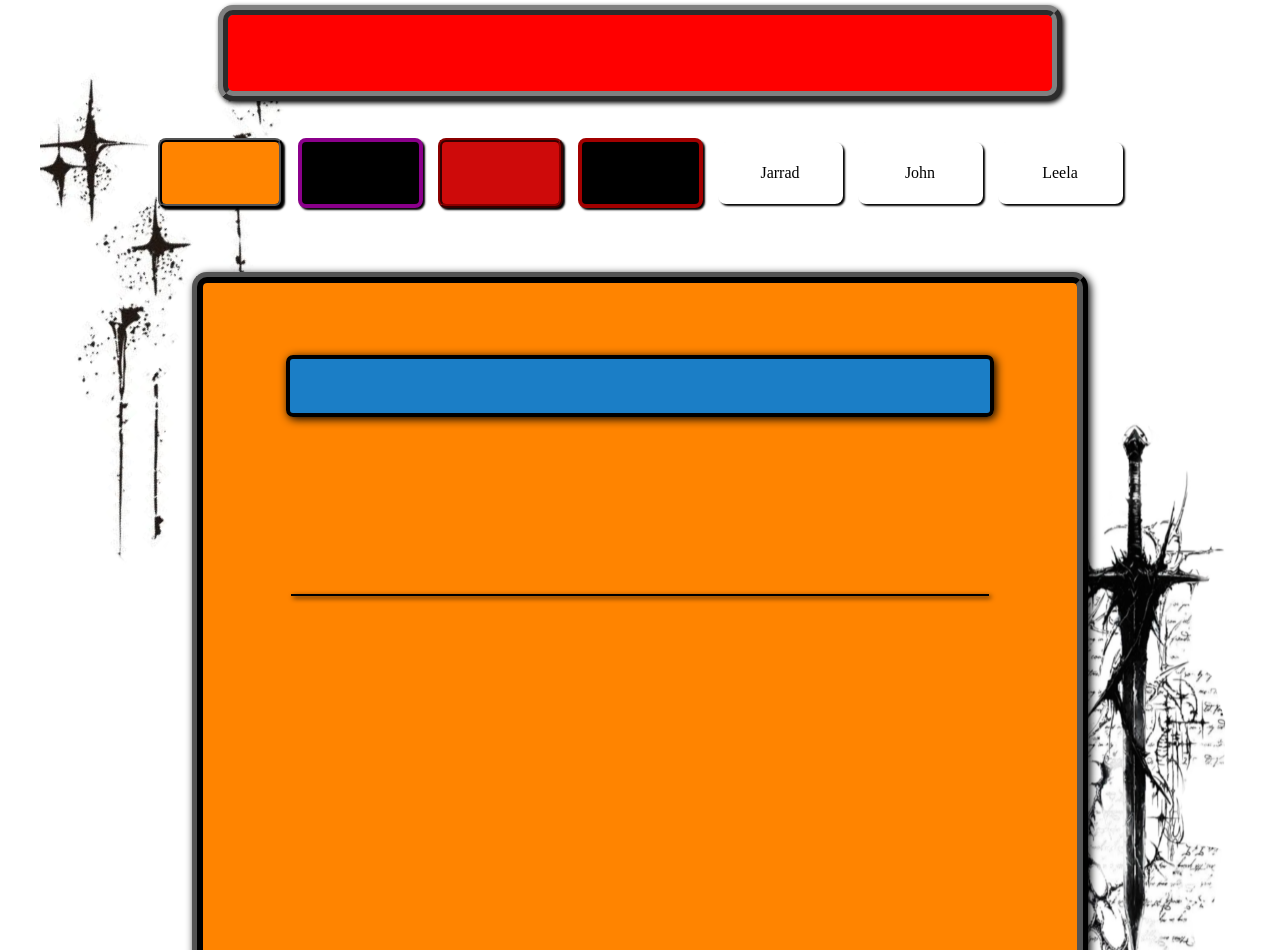
<file: index.html>
<!DOCTYPE html>
<html>
  <head>
    <meta http-equiv="refresh" content="0; url=./01 - live/index.html" />
  </head>
  <body>
    <p style="font-size: 35px; background-color: lightblue; border-radius: 10px; padding: 10px; margin: 10px 10px 10px 10px; line-height: 1.17; font-weight: 900; font-style: italic;">Redirecting to homepage! Please wait...</p>
  </body>
</html>
</file>
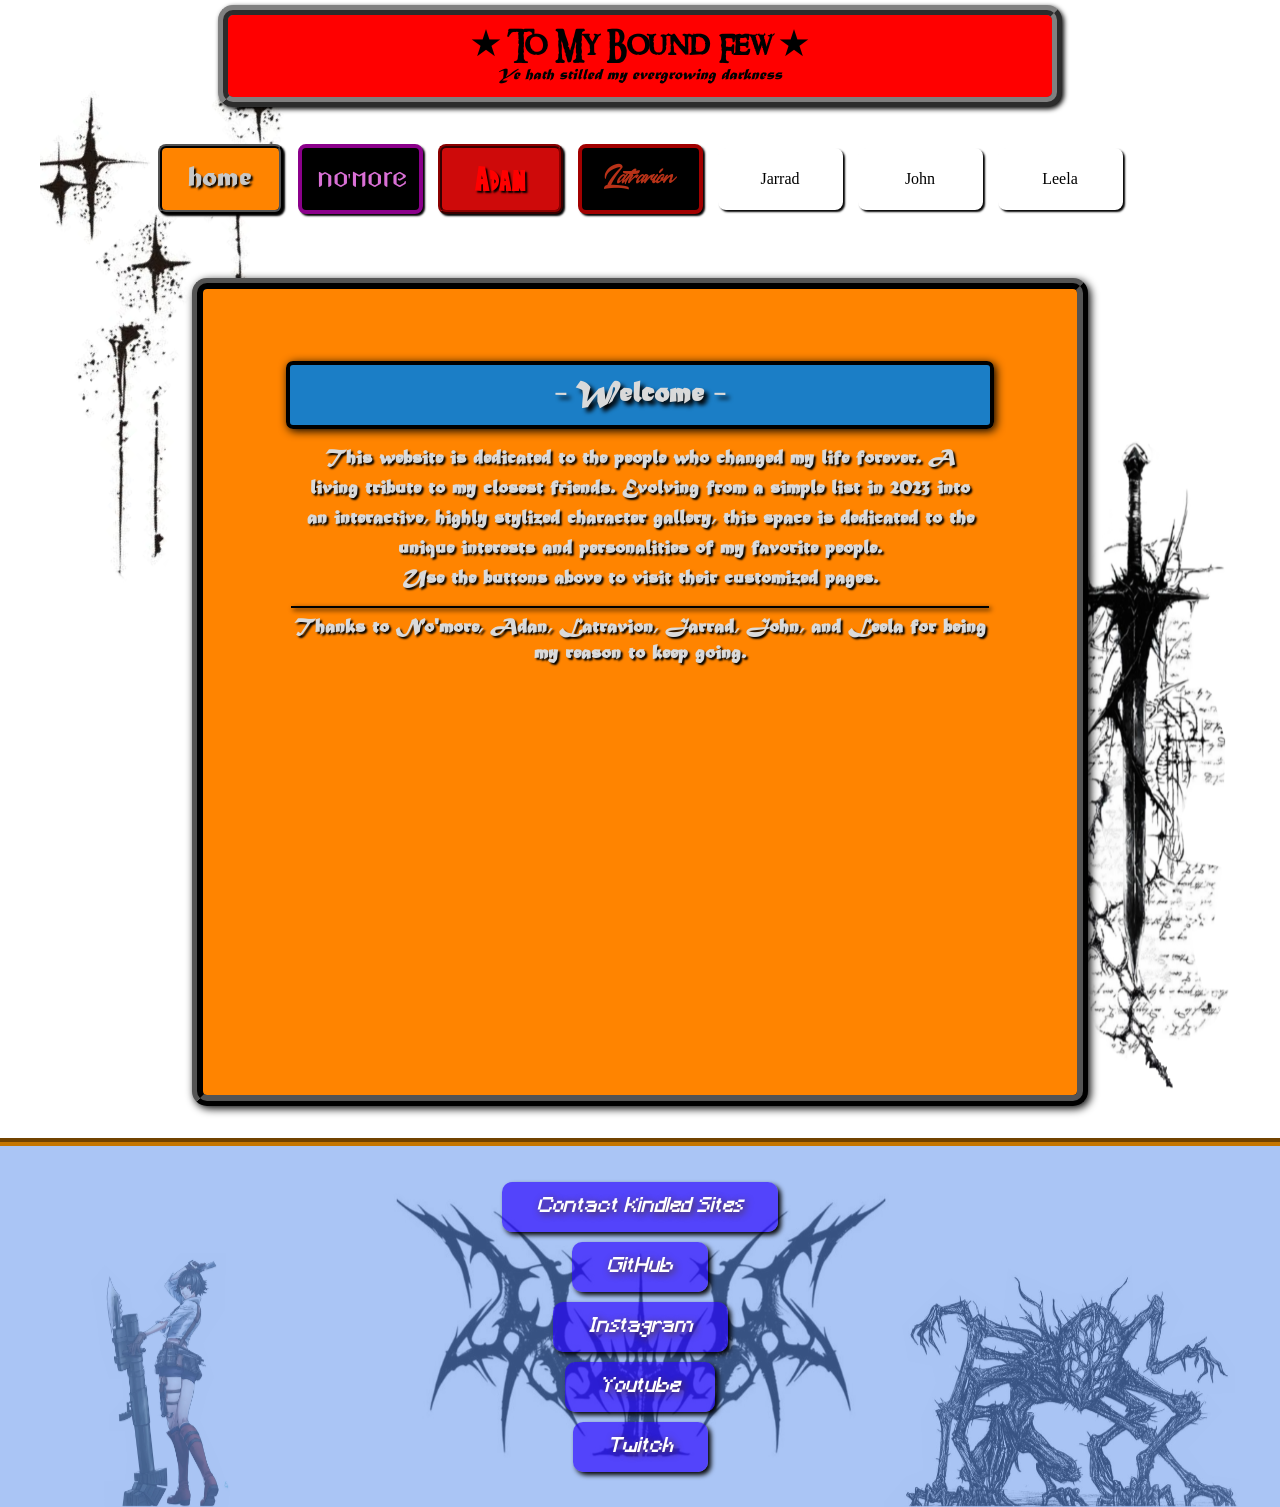
<file: 01 - live/index.html>
<!DOCTYPE html>
<html lang="en-us">

<head>
  <meta charset="utf-8">
  <meta name="viewport" content="width=device-width, initial-scale=1">

  <title>To My Bound Few</title>

  <link rel="stylesheet" href="css/base.css">
  <link rel="stylesheet" href="css/nav.css">
  <link rel="stylesheet" href="css/card.css">
  <link rel="stylesheet" href="css/themes.css">

  <link rel="icon" href="../images/favicon-32x32.png" type="image/png">
</head>

<body class="home-page">

  <header class="site-header">
    <h1>★ To My Bound Few ★</h1>
    <p class="intro">
      Ye hath stilled my evergrowing darkness
    </p>
  </header>

  <nav class="site-nav">
    <a class="nav-link home-btn" href="index.html" alt="Home!">home</a>
    <a class="nav-link nomore-btn" href="friends/nomore.html" alt="No'more's page!">No'more</a>
    <a class="nav-link adan-btn" href="friends/adan.html" alt="Adan's page!">Adan</a>
    <a class="nav-link latravion-btn" href="friends/latravion.html" alt="Latravion's page!">Latravion</a>
    <a class="nav-link jarrad-btn" href="friends/jarrad.html" alt="Jarrad's page!">Jarrad</a>
    <a class="nav-link john-btn" href="friends/john.html" alt="John's page!">John</a>
    <a class="nav-link leela-btn" href="friends/leela.html" alt="Leela's page!">Leela</a>
  </nav>

  <main class="friend-page">
    <section class="friend">
      <div class="card-content">
        <div class="card-info">
          <h2 class="friend-name">- Welcome -</h2>

          <p class="friend-desc">
            This website is dedicated to the people who changed my life forever. A living tribute to my closest friends.
            Evolving from a simple list in 2023 into an interactive, highly
            stylized character gallery, this space is dedicated to the unique interests and personalities of my favorite
            people.
            <br>
            Use the buttons above to visit their customized pages.<br>
            <hr>
            Thanks to No'more, Adan, Latravion, Jarrad, John, and Leela for being my reason to keep going.<br>
          </p>
        </div>
      </div>
      <div class="playlist">
        <iframe data-testid="embed-iframe" style="border-radius: 12px"
          src="https://open.spotify.com/embed/playlist/5ovZRpg0dKkwhoKLHF26o2?utm_source=generator" width="100%"
          height="352" frameBorder="0" allowfullscreen=""
          allow="autoplay; clipboard-write; encrypted-media; fullscreen; picture-in-picture" loading="lazy"></iframe>
      </div>
    </section>
  </main>

  <footer class="footer">
    <div class="footer-links">

      <div class="email">
        <ul>
          <li>
            <address>
              <a href="mailto:contact.kindledsites@gmail.com" alt="Questions or ideas? Contact me!" target="_blank">
                Contact Kindled Sites
              </a>
            </address>
          </li>
        </ul>
      </div>

      <div class="socials">
        <ul>
          <li>
            <a href="https://github.com/DeadVirtue" class="github" target="_blank" alt="Check out my GitHub!">
              GitHub
            </a>
          </li>
          <li>
            <a href="https://www.instagram.com/virtuexxet/" class="instagram" target="_blank"
              alt="Follow me on Instagram!">
              Instagram
            </a>
          </li>
          <li>
            <a href="https://www.youtube.com/@DeadVirtue" class="youtube" target="_blank"
              alt="Follow my YouTube channel!">
              Youtube
            </a>
          </li>
          <li>
            <a href="https://www.twitch.tv/deadvirtue_ttv" class="twitch" target="_blank" alt="Follow me on Twitch!">
              Twitch
            </a>
          </li>
        </ul>
      </div>
    </div>
  </footer>

</body>

</html>
</file>
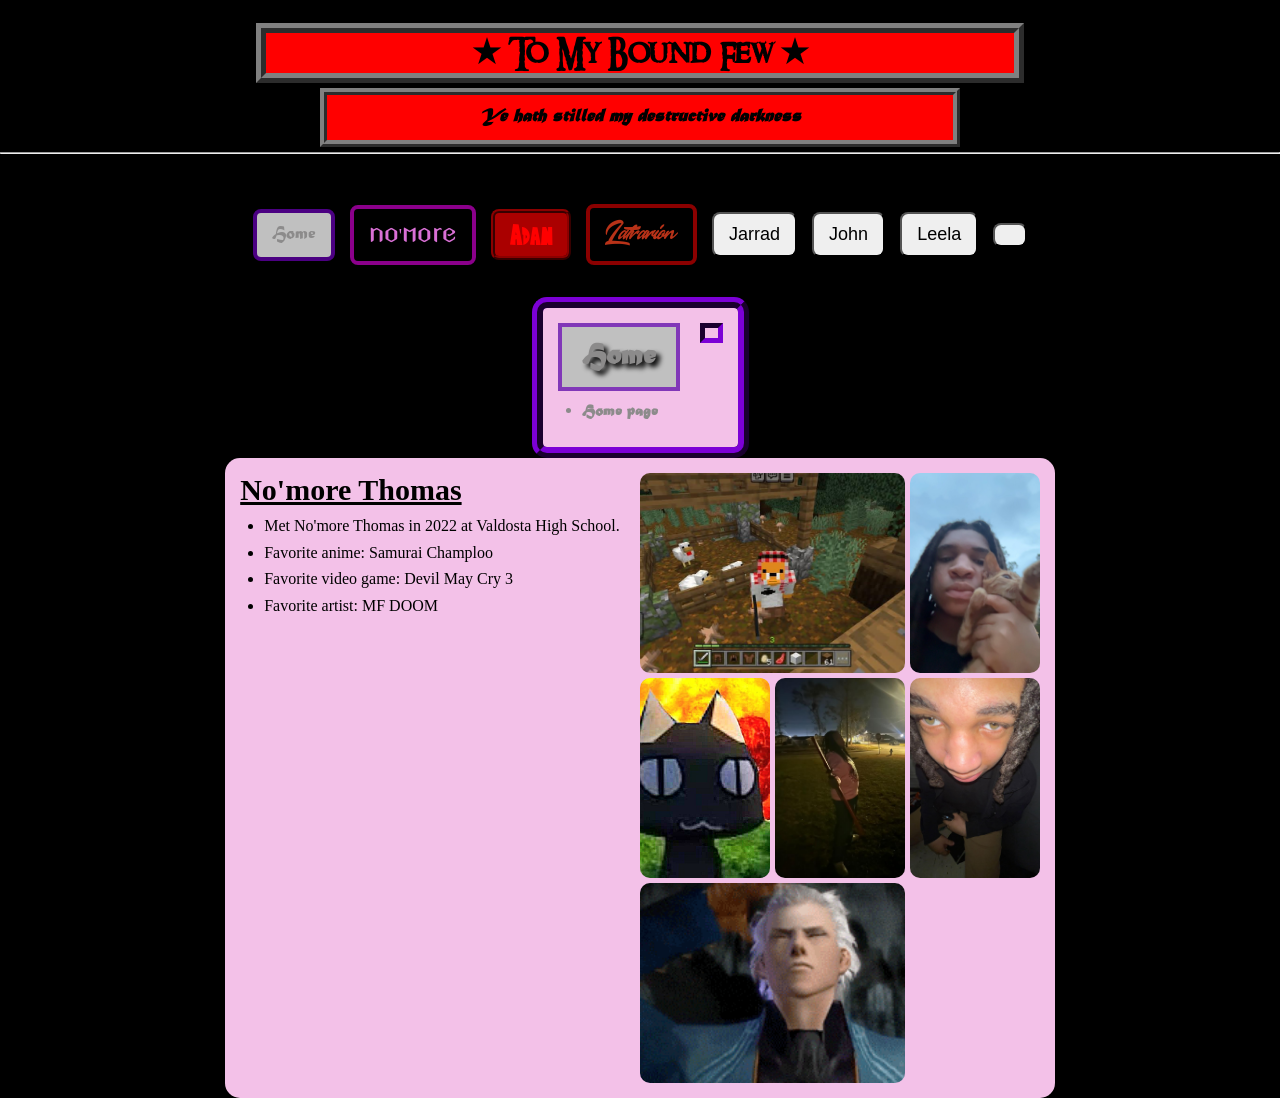
<file: 02 - backup/index.html>
<!DOCTYPE html>
<html lang="en-us">
	<head>
		<meta charset="utf-8"/>
		<meta name="viewport" content="width=device-width, initial-scale=1"/>
		<title>- wazaa! [my homies] -</title>
		<link rel="stylesheet" href="styles.css">
		<link rel="icon" href="../images/favicon-32x32.png" type="image/png">
	</head>
			<body>
				<div class="page">
					<br>
						<div class="welcome">
							<h1>★ To My Bound Few ★</h1>
						</div>
						<div>
							<h3 class="intro matura">Ye hath stilled my destructive darkness</h3>
						</div>
						<hr>
							<br>
								<!-- navigation buttons -->
								<header class="friend-nav">
									<button class="nav-button home-btn" data-friend="home">Home</button>
									<button class="nav-button nomore-btn" data-friend="nomore">No'more</button>
									<button class="nav-button adan-btn" data-friend="adan">Adan</button>
									<button class="nav-button latravion-btn" data-friend="latravion">Latravion</button>
									<button class="nav-button jarrad-btn" data-friend="jarrad">Jarrad</button>
									<button class="nav-button john-btn" data-friend="john">John</button>
									<button class="nav-button leela-btn" data-friend="leela">Leela</button>
									<button class="nav-button -btn" data-friend=""></button>
								</header>
								
								<!-- Home card -->
								<div class="friend-section active" id="home">
									<div class="friend">
										<div class="card-content">
											<div class="card-info">
												<h3 class="friend-name">
													Home
												</h3>
												<ul class="friend-desc">
													<li>Home page</li>
												</ul>
											</div>
											<div class="friend-gallery">
												
											</div>
										</div>
									</div>
								</div>
								
								<!-- no'more card -->
								<div class="friend-section active" id="nomore">
									<div class="friend">
										<div class="card-content">
											<div class="card-info">
												<h3 class="friend-name">
													<a href="https://www.instagram.com/vampzxxet/?utm_source=ig_web_button_share_sheet" title="link to social media page" target="_blank">No'more Thomas</a>
												</h3>
												<ul class="friend-desc">
													<li>Met No'more Thomas in 2022 at Valdosta High School.</li>
													<li>Favorite anime: Samurai Champloo</li>
													<li>Favorite video game: Devil May Cry 3</li>
													<li>Favorite artist: MF DOOM</li>
												</ul>
											</div>
											<div class="friend-gallery">
												<img src="../images/nminecraft.jpg" class="friend-image wide left-top" title="No'more playing Minecraft">
													<img src="../images/catselfie.jpg" class="friend-image" title="No'more selfie with cat">
														<img src="../images/npfp.jpg" class="friend-image" title="No'more's shared profile picture">
															<img src="../images/nkatana.jpg" class="friend-image" title="No'more wielding a katana">
																<img src="../images/no'moreselfie.jpg" class="friend-image" title="No'more selfie">
																	<img src="../images/vergil.gif" class="friend-image wide right-bottom" title="Vergil gif">
					</div>
																</div>
															</div>
														</div>
														
														<!-- adan card -->
														<div class="friend-section" id="adan">
															<div class="friend">
																<div class="card-content">
																	<div class="card-info">
																		<h3 class="friend-name">
																			<a href="https://www.instagram.com/ttvbtwadan?utm_source=ig_web_button_share_sheet" title="link to social media page" target="_blank">Adan Torres</a>
																		</h3>
																		<ul class="friend-desc">
																			<li>Met Adan in 2021 at J. L. Newbern Middle School.</li>
																			<li>Favorite anime: Solo Leveling</li>
																			<li>Favorite video game: Sparkling Zero</li>
																			<li>Favorite artist: Kendrick Lamar</li>
																		</ul>
																	</div>
																	<div class="friend-gallery">
																		<img src="../images/aslpfp1.jpg" class="friend-image" title="Sung Jin Woo pfp 1">
																			<img src="../images/aslpfp2.jpg" class="friend-image" title="Sung Jin Woo pfp 2">
																				<img src="../images/aslwp.jpg" class="friend-image wide" title="Sung Jin Woo and his necromancy">
					</div>
																			</div>
																		</div>
																	</div>
																	
																	<!-- latravion card -->
																	<div class="friend-section" id="latravion">
																		<div class="friend">
																			<div class="card-content">
																				<div class="card-info">
																					<h3 class="friend-name">
																						<a href="https://www.instagram.com/rengoku7408_yt" title="link to social media page" target="_blank">Latravion Mackenzie</a>
																					</h3>
																					<ul class="friend-desc">
																						<li>Met Latravion in 2021 at J. L. Newbern Middle School.</li>
																						<li>Favorite movie: Avengers Infinity War</li>
																						<li>Favorite music artist: NF</li>
																						<li>Favorite video game: The Evil Within 2</li>
																						<li>Favorite character: Kyojuro Rengoku (Demon Slayer)</li>
																					</ul>
																				</div>
																				<div class="friend-gallery">
																					<img src="../images/lwd.jpg" class="friend-image wide" title="Latravion's husky in front of car">
																						<img src="../images/lds.jpg" class="friend-image" title="Latravion's dog sleeping selfie">
																							<img src="../images/lods.jpg" class="friend-image" title="Latravion's other dog's selfie">
																								<img src="../images/lps.jpg" class="friend-image" title="Latravion's puppy selfie">
																									<img src="../images/lselfie.jpg" class="friend-image" title="Latravion selfie">
																										<img src="../images/lrengoku.jpg" class="friend-image wide" title="Rengoku">
																				</div>
																			</div>
																		</div>
																	</div>
				</div>
																						<!-- end .page -->
																						<script src="scripts.js" defer></script>
																					</body>
																				</html>
</file>
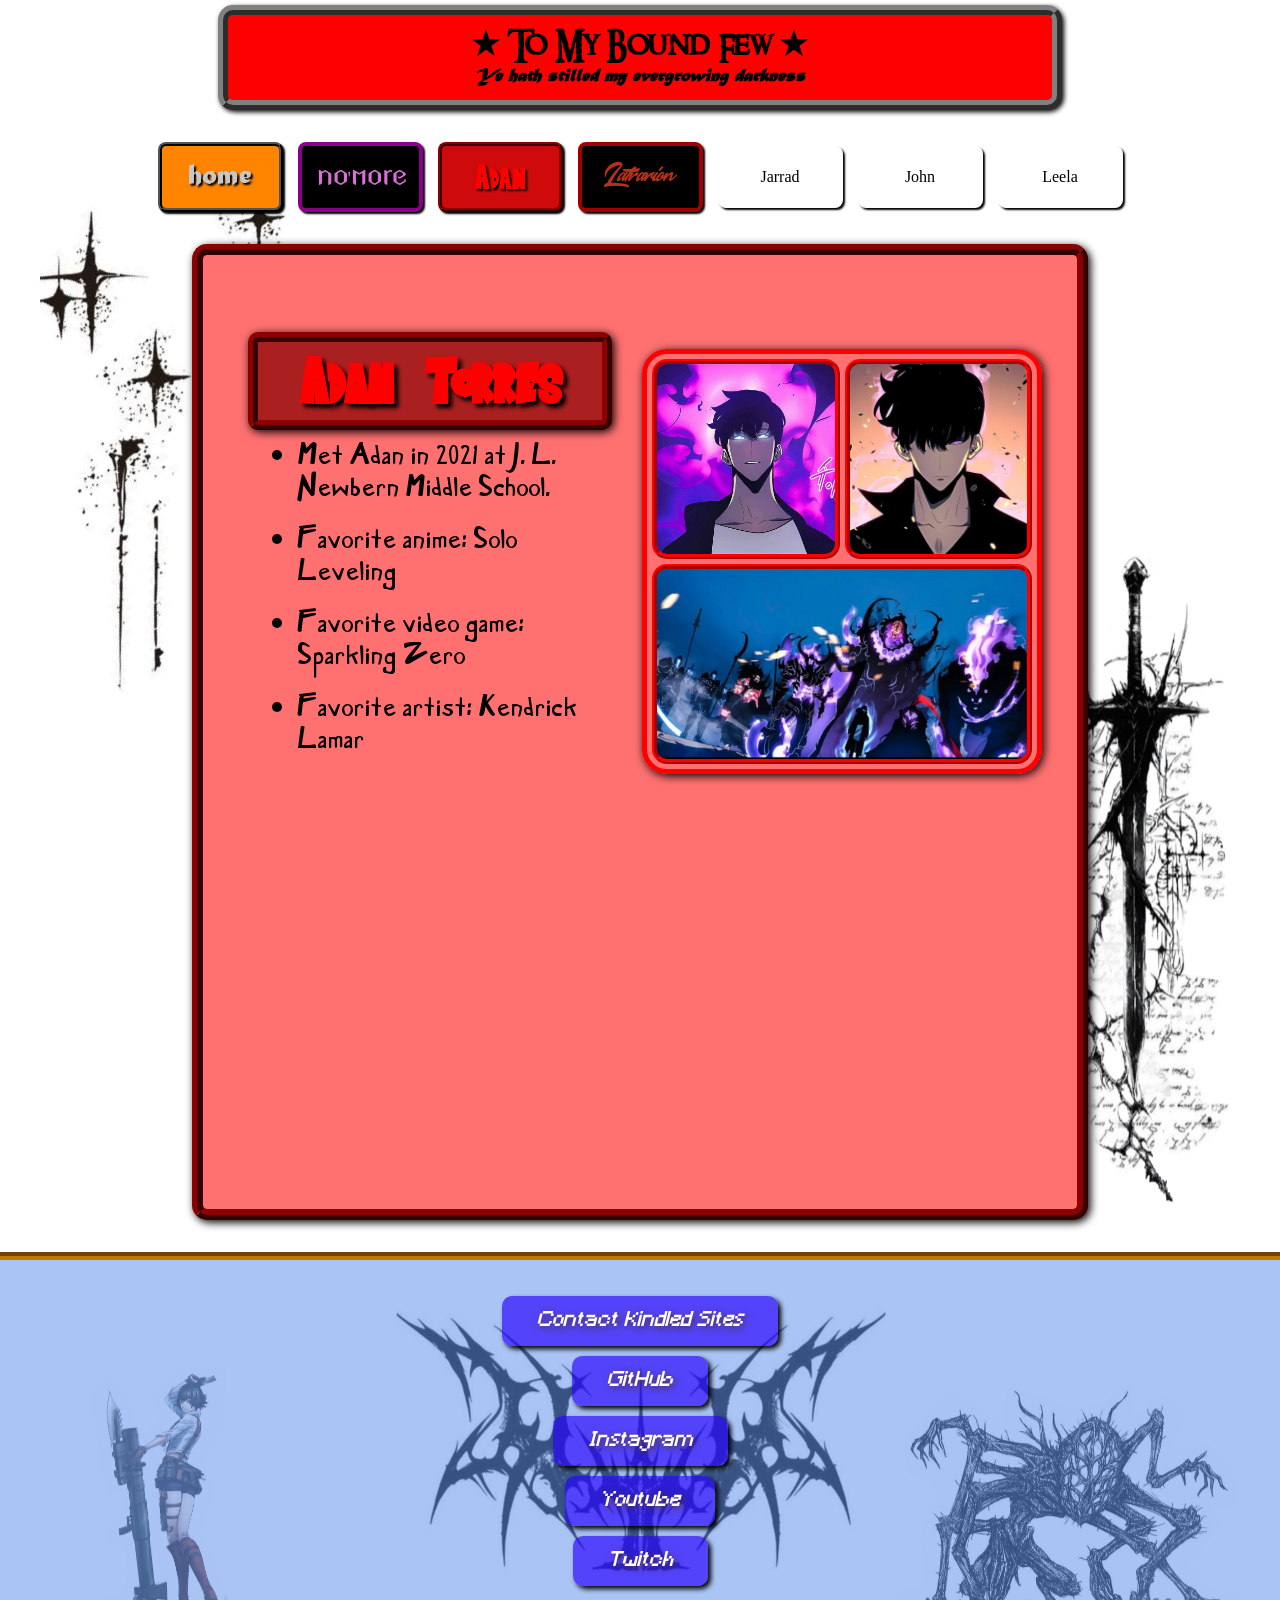
<file: 01 - live/friends/adan.html>
<!DOCTYPE html>
<html lang="en-us">

<head>
  <meta charset="utf-8">
  <meta name="viewport" content="width=device-width, initial-scale=1">

  <title>Adan - To My Bound Few</title>

  <link rel="stylesheet" href="../css/base.css">
  <link rel="stylesheet" href="../css/nav.css">
  <link rel="stylesheet" href="../css/card.css">
  <link rel="stylesheet" href="../css/themes.css">

  <link rel="icon" href="../../images/favicon-32x32.png" type="image/png">
</head>

<body class="adan-page">
  <div class="page">

    <header class="site-header">
      <h1>★ To My Bound Few ★</h1>
      <h3>Ye hath stilled my evergrowing darkness</h3>
    </header>

    <nav class="site-nav">
      <a class="nav-link home-btn" href="../index.html" title="Home!">home</a>
      <a class="nav-link nomore-btn" href="nomore.html" title="No'more's page!">No'more</a>
      <a class="nav-link adan-btn" href="adan.html" title="Adan's page!">Adan</a>
      <a class="nav-link latravion-btn" href="latravion.html" title="Latravion's page!">Latravion</a>
      <a class="nav-link jarrad-btn" href="jarrad.html" title="Jarrad's page!">Jarrad</a>
      <a class="nav-link john-btn" href="john.html" title="John's page!">John</a>
      <a class="nav-link leela-btn" href="leela.html" title="Leela's page!">Leela</a>
    </nav>

    <main class="friend-page">
      <section class="friend">
        <div class="card-content">

          <div class="card-info">
            <h2 class="friend-name">
              <a href="https://www.instagram.com/ttvbtwadan?utm_source=ig_web_button_share_sheet"
                title="link to social media page" target="_blank">
                Adan Torres
              </a>
            </h2>

            <ul class="friend-desc">
              <li>Met Adan in 2021 at J. L. Newbern Middle School.</li>
              <li>Favorite anime: Solo Leveling</li>
              <li>Favorite video game: Sparkling Zero</li>
              <li>Favorite artist: Kendrick Lamar</li>
            </ul>
          </div>

          <div class="friend-gallery">
            <img src="../../images/aslpfp1.jpg" class="friend-image" alt="Sung Jin Woo pfp 1">
            <img src="../../images/aslpfp2.jpg" class="friend-image" alt="Sung Jin Woo pfp 2">
            <img src="../../images/aslwp.jpg" class="friend-image wide" alt="Sung Jin Woo and his necromancy">
          </div>
        </div>
        
        <div class="playlist">
          <iframe data-testid="embed-iframe" style="border-radius:12px"
            src="https://open.spotify.com/embed/playlist/3pJQA0OXpxUTdYCd4gUtH4?utm_source=generator&si=76c751c1258846c7"
            width="100%" height="352" frameBorder="0" allowfullscreen=""
            allow="autoplay; clipboard-write; encrypted-media; fullscreen; picture-in-picture" loading="lazy"></iframe>
        </div>
      </section>
    </main>

    <footer class="footer">
      <div class="footer-links">

        <div class="email">
          <ul>
            <li>
              <address>
                <a href="mailto:contact.kindledsites@gmail.com" alt="Questions or ideas? Contact me!" target="_blank">
                  Contact Kindled Sites
                </a>
              </address>
            </li>
          </ul>
        </div>

        <div class="socials">
          <ul>
            <li>
              <a href="https://github.com/DeadVirtue" class="github" target="_blank" alt="Check out my GitHub!">
                GitHub
              </a>
            </li>
            <li>
              <a href="https://www.instagram.com/virtuexxet/" class="instagram" target="_blank"
                alt="Follow me on Instagram!">
                Instagram
              </a>
            </li>
            <li>
              <a href="https://www.youtube.com/@DeadVirtue" class="youtube" target="_blank"
                alt="Follow my YouTube channel!">
                Youtube
              </a>
            </li>
            <li>
              <a href="https://www.twitch.tv/deadvirtue_ttv" class="twitch" target="_blank" alt="Follow me on Twitch!">
                Twitch
              </a>
            </li>
          </ul>
        </div>
      </div>
    </footer>

  </div>
</body>

</html>
</file>
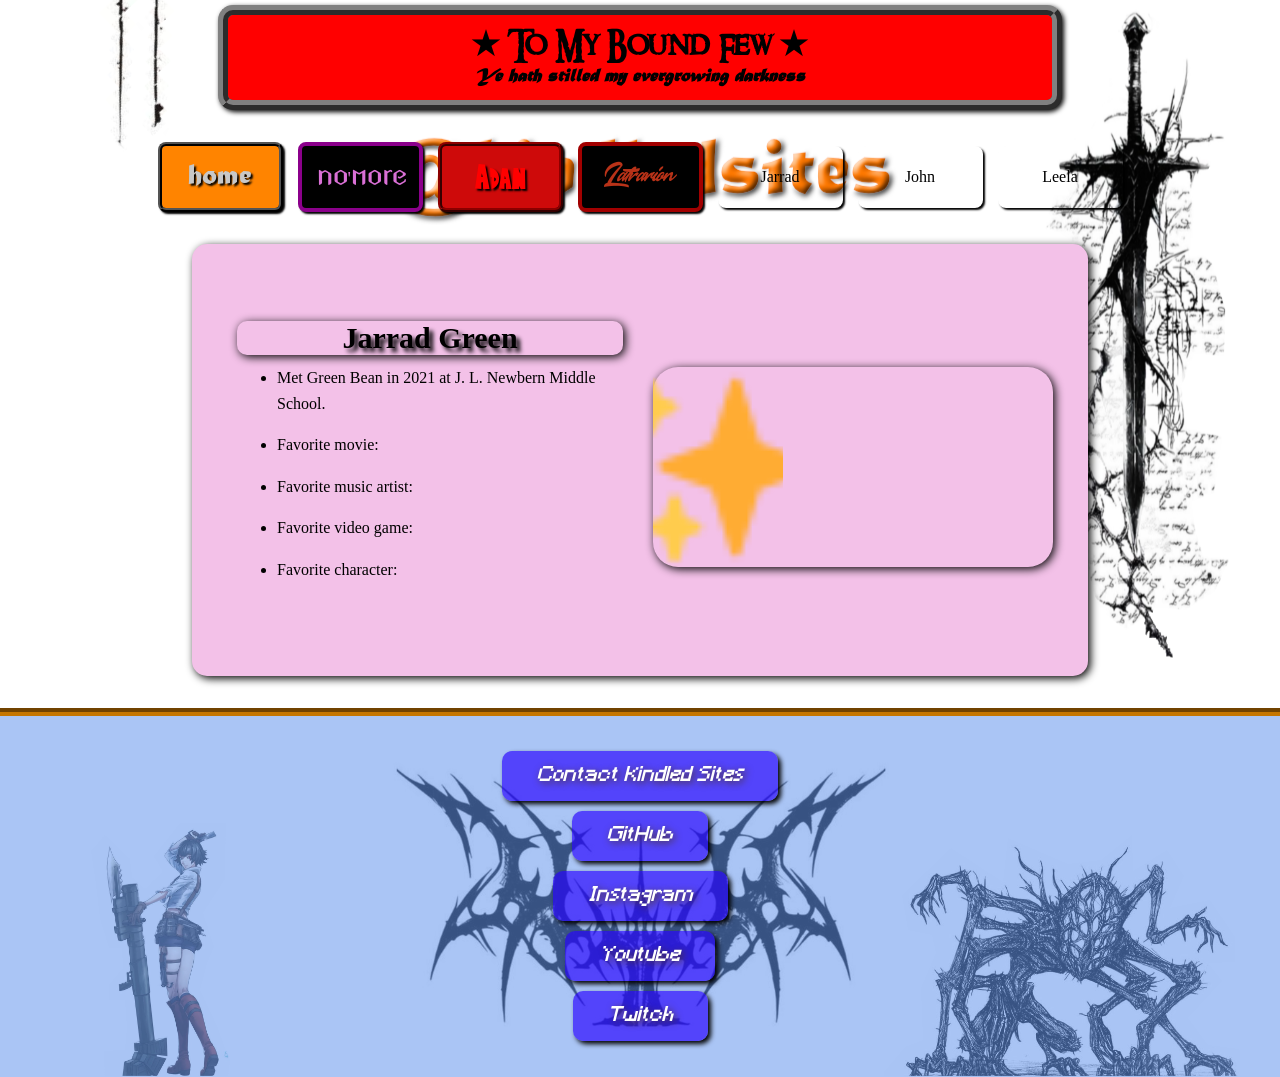
<file: 01 - live/friends/jarrad.html>
<!DOCTYPE html>
<html lang="en-us">

<head>
  <meta charset="utf-8">
  <meta name="viewport" content="width=device-width, initial-scale=1">

  <title>Jarrad - To My Bound Few</title>

  <link rel="stylesheet" href="../css/base.css">
  <link rel="stylesheet" href="../css/nav.css">
  <link rel="stylesheet" href="../css/card.css">
  <link rel="stylesheet" href="../css/themes.css">

  <link rel="icon" href="../../images/favicon-32x32.png" type="image/png">
</head>

<body class="jarrad-page">
  <div class="page">

    <header class="site-header">
      <h1>★ To My Bound Few ★</h1>
      <h3>Ye hath stilled my evergrowing darkness</h3>
    </header>

    <nav class="site-nav">
      <a class="nav-link home-btn" href="../index.html" title="Home!">home</a>
      <a class="nav-link nomore-btn" href="nomore.html" title="No'more's page!">No'more</a>
      <a class="nav-link adan-btn" href="adan.html" title="Adan's page!">Adan</a>
      <a class="nav-link latravion-btn" href="latravion.html" title="Latravion's page!">Latravion</a>
      <a class="nav-link jarrad-btn" href="jarrad.html" title="Jarrad's page!">Jarrad</a>
      <a class="nav-link john-btn" href="john.html" title="John's page!">John</a>
      <a class="nav-link leela-btn" href="leela.html" title="Leela's page!">Leela</a>
    </nav>

    <main class="friend-page">
      <section class="friend">
        <div class="card-content">

          <div class="card-info">
            <h2 class="friend-name">
              <a href="https://www.instagram.com/jokid492?utm_source=ig_web_button_share_sheet&igsi=ZDNlZDc0MzIxNw==" title="link to jarrad's media page" target="_blank">
                Jarrad Green
              </a>
            </h2>

            <ul class="friend-desc">
              <li>Met Green Bean in 2021 at J. L. Newbern Middle School.</li>
              <li>Favorite movie: </li>
              <li>Favorite music artist: </li>
              <li>Favorite video game: </li>
              <li>Favorite character: </li>
            </ul>
          </div>

          <div class="friend-gallery">
            <img src="../../images/favicon-32x32.png" class="friend-image" alt="placeholder image">
          </div>
        </div>

        <div class="playlist">

        </div>
      </section>
    </main>

    <footer class="footer">
      <div class="footer-links">

        <div class="email">
          <ul>
            <li>
              <address>
                <a href="mailto:contact.kindledsites@gmail.com" alt="Questions or ideas? Contact me!" target="_blank">
                  Contact Kindled Sites
                </a>
              </address>
            </li>
          </ul>
        </div>

        <div class="socials">
          <ul>
            <li>
              <a href="https://github.com/DeadVirtue" class="github" target="_blank" alt="Check out my GitHub!">
                GitHub
              </a>
            </li>
            <li>
              <a href="https://www.instagram.com/virtuexxet/" class="instagram" target="_blank"
                alt="Follow me on Instagram!">
                Instagram
              </a>
            </li>
            <li>
              <a href="https://www.youtube.com/@DeadVirtue" class="youtube" target="_blank"
                alt="Follow my YouTube channel!">
                Youtube
              </a>
            </li>
            <li>
              <a href="https://www.twitch.tv/deadvirtue_ttv" class="twitch" target="_blank" alt="Follow me on Twitch!">
                Twitch
              </a>
            </li>
          </ul>
        </div>
      </div>
    </footer>

  </div>
</body>

</html>
</file>
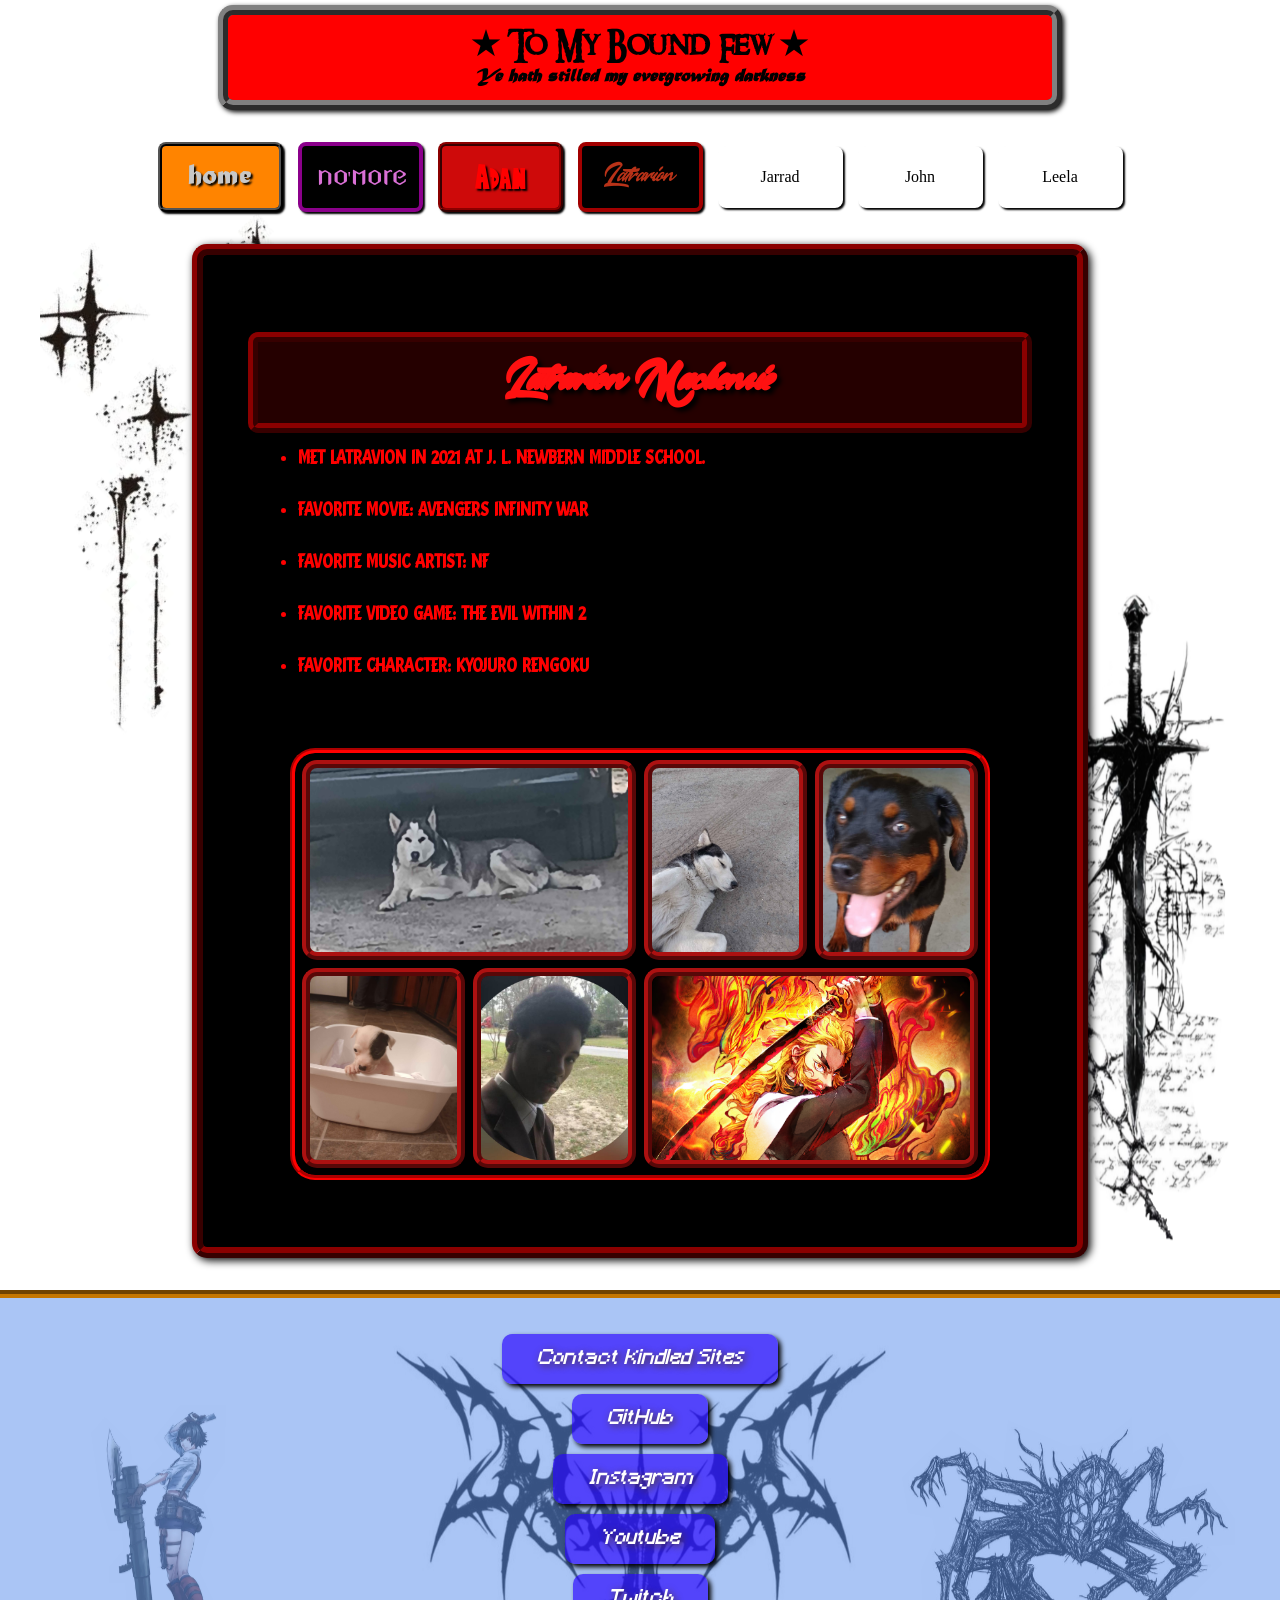
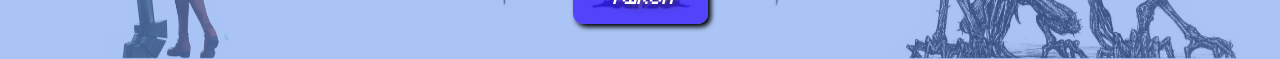
<file: 01 - live/friends/latravion.html>
<!DOCTYPE html>
<html lang="en-us">

<head>
  <meta charset="utf-8">
  <meta name="viewport" content="width=device-width, initial-scale=1">

  <title>Latravion - To My Bound Few</title>

  <link rel="stylesheet" href="../css/base.css">
  <link rel="stylesheet" href="../css/nav.css">
  <link rel="stylesheet" href="../css/card.css">
  <link rel="stylesheet" href="../css/themes.css">

  <link rel="icon" href="../../images/favicon-32x32.png" type="image/png">
</head>

<body class="latravion-page">
  <div class="page">

    <header class="site-header">
      <h1>★ To My Bound Few ★</h1>
      <h3>Ye hath stilled my evergrowing darkness</h3>
    </header>

    <nav class="site-nav">
      <a class="nav-link home-btn" href="../index.html" title="Home!">home</a>
      <a class="nav-link nomore-btn" href="nomore.html" title="No'more's page!">No'more</a>
      <a class="nav-link adan-btn" href="adan.html" title="Adan's page!">Adan</a>
      <a class="nav-link latravion-btn" href="latravion.html" title="Latravion's page!">Latravion</a>
      <a class="nav-link jarrad-btn" href="jarrad.html" title="Jarrad's page!">Jarrad</a>
      <a class="nav-link john-btn" href="john.html" title="John's page!">John</a>
      <a class="nav-link leela-btn" href="leela.html" title="Leela's page!">Leela</a>
    </nav>

    <main class="friend-page">
      <section class="friend">
        <div class="card-content">

          <div class="card-info">
            <h2 class="friend-name">
              <a href="https://www.instagram.com/rengoku7408_yt" title="link to latravion media page" target="_blank">
                Latravion Mackenzie
              </a>
            </h2>

            <ul class="friend-desc">
              <li>Met Latravion in 2021 at J. L. Newbern Middle School.</li>
              <li>Favorite movie: Avengers Infinity War</li>
              <li>Favorite music artist: NF</li>
              <li>Favorite video game: The Evil Within 2</li>
              <li>Favorite character: Kyojuro Rengoku</li>
            </ul>
          </div>

          <div class="friend-gallery">
            <img src="../../images/lwd.jpg" class="friend-image wide" alt="Latravion's husky in front of car">
            <img src="../../images/lds.jpg" class="friend-image" alt="Latravion's dog sleeping selfie">
            <img src="../../images/lods.jpg" class="friend-image" alt="Latravion's other dog's selfie">
            <img src="../../images/lps.jpg" class="friend-image" alt="Latravion's puppy selfie">
            <img src="../../images/lselfie.jpg" class="friend-image" alt="Latravion selfie">
            <img src="../../images/lrengoku.jpg" class="friend-image wide" alt="Rengoku">
          </div>
        </div>
        
        <div class="playlist">
          
        </div>
      </section>
    </main>

    <footer class="footer">
      <div class="footer-links">

        <div class="email">
          <ul>
            <li>
              <address>
                <a href="mailto:contact.kindledsites@gmail.com" alt="Questions or ideas? Contact me!" target="_blank">
                  Contact Kindled Sites
                </a>
              </address>
            </li>
          </ul>
        </div>

        <div class="socials">
          <ul>
            <li>
              <a href="https://github.com/DeadVirtue" class="github" target="_blank" alt="Check out my GitHub!">
                GitHub
              </a>
            </li>
            <li>
              <a href="https://www.instagram.com/virtuexxet/" class="instagram" target="_blank"
                alt="Follow me on Instagram!">
                Instagram
              </a>
            </li>
            <li>
              <a href="https://www.youtube.com/@DeadVirtue" class="youtube" target="_blank"
                alt="Follow my YouTube channel!">
                Youtube
              </a>
            </li>
            <li>
              <a href="https://www.twitch.tv/deadvirtue_ttv" class="twitch" target="_blank" alt="Follow me on Twitch!">
                Twitch
              </a>
            </li>
          </ul>
        </div>
      </div>
    </footer>

  </div>
</body>

</html>
</file>
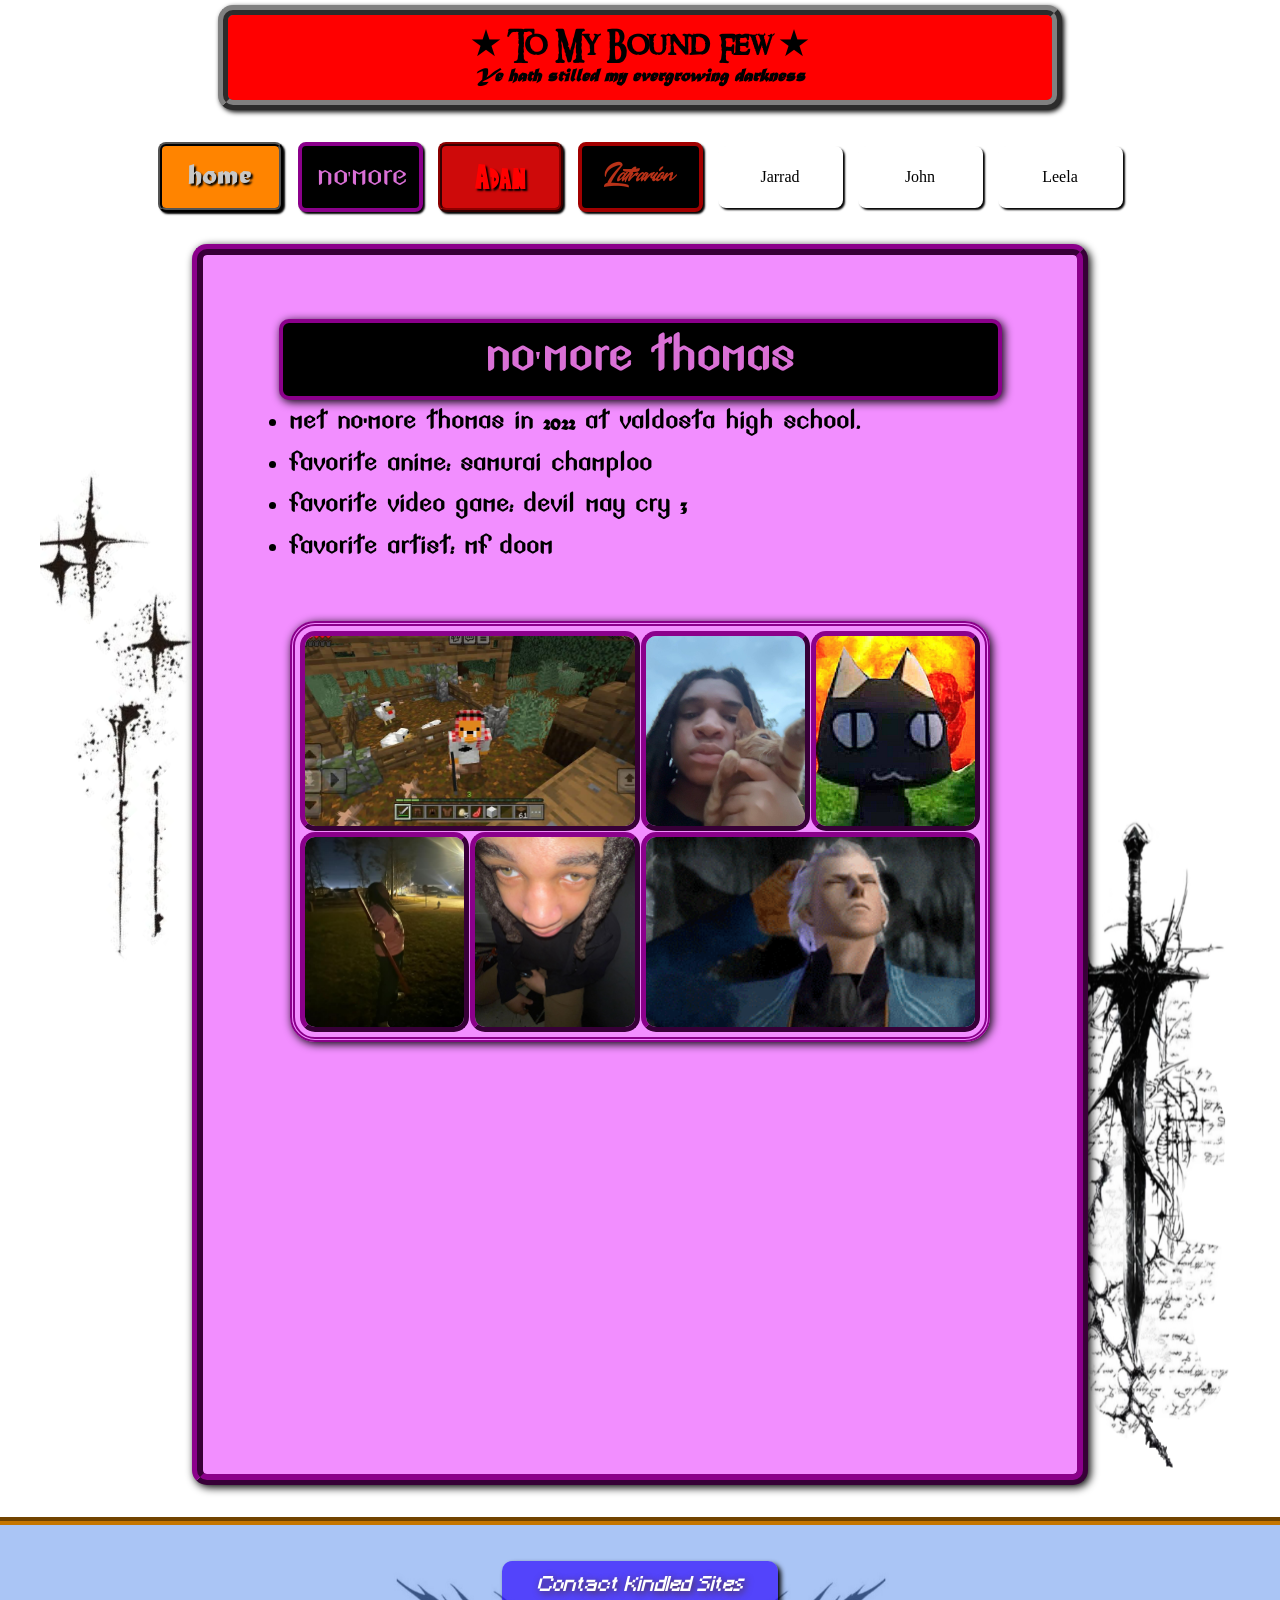
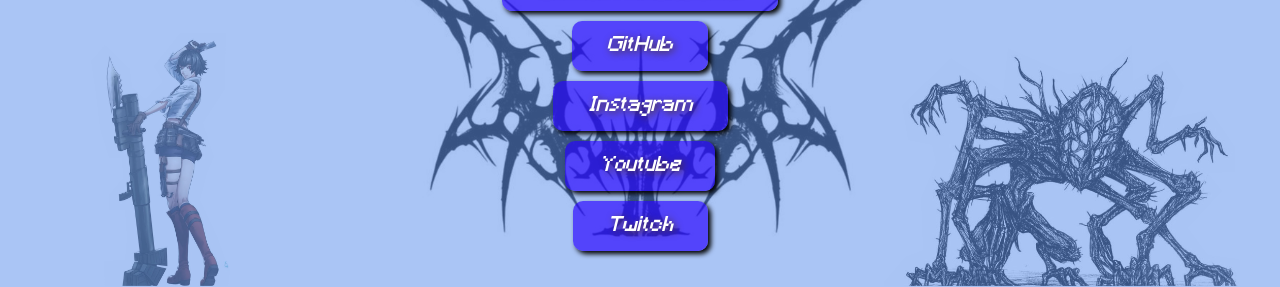
<file: 01 - live/friends/nomore.html>
<!DOCTYPE html>
<html lang="en-us">

<head>
  <meta charset="utf-8">
  <meta name="viewport" content="width=device-width, initial-scale=1">

  <title>No'more - To My Bound Few</title>

  <link rel="stylesheet" href="../css/base.css">
  <link rel="stylesheet" href="../css/nav.css">
  <link rel="stylesheet" href="../css/card.css">
  <link rel="stylesheet" href="../css/themes.css">

  <link rel="icon" href="../../images/favicon-32x32.png" type="image/png">
</head>

<body class="nomore-page">
  <div class="page">

    <header class="site-header">
      <h1>★ To My Bound Few ★</h1>
      <h3>Ye hath stilled my evergrowing darkness</h3>
    </header>

    <nav class="site-nav">
      <a class="nav-link home-btn" href="../index.html" title="Home!">home</a>
      <a class="nav-link nomore-btn" href="nomore.html" title="No'more's page!">No'more</a>
      <a class="nav-link adan-btn" href="adan.html" title="Adan's page!">Adan</a>
      <a class="nav-link latravion-btn" href="latravion.html" title="Latravion's page!">Latravion</a>
      <a class="nav-link jarrad-btn" href="jarrad.html" title="Jarrad's page!">Jarrad</a>
      <a class="nav-link john-btn" href="john.html" title="John's page!">John</a>
      <a class="nav-link leela-btn" href="leela.html" title="Leela's page!">Leela</a>
    </nav>

    <main class="friend-page">
      <section class="friend">
        <div class="card-content">

          <div class="card-info">
            <h2 class="friend-name">
              <a href="https://www.instagram.com/vampzxxet/?utm_source=ig_web_button_share_sheet"
                title="link to social media page" target="_blank">
                No'more Thomas
              </a>
            </h2>

            <ul class="friend-desc">
              <li>Met No'more Thomas in 2022 at Valdosta High School.</li>
              <li>Favorite anime: Samurai Champloo</li>
              <li>Favorite video game: Devil May Cry 3</li>
              <li>Favorite artist: MF DOOM</li>
            </ul>
          </div>

          <div class="friend-gallery">
            <img src="../../images/nminecraft.jpg" class="friend-image wide left-top" alt="No'more playing Minecraft">
            <img src="../../images/catselfie.jpg" class="friend-image" alt="No'more selfie with cat">
            <img src="../../images/npfp.jpg" class="friend-image" alt="No'more's shared profile picture">
            <img src="../../images/nkatana.jpg" class="friend-image" alt="No'more wielding a katana">
            <img src="../../images/no'moreselfie.jpg" class="friend-image" alt="No'more selfie">
            <img src="../../images/vergil.gif" class="friend-image wide right-bottom" alt="Vergil gif">
          </div>
        </div>
        
        <div class="playlist">
          <iframe data-testid="embed-iframe" style="border-radius:12px"
            src="https://open.spotify.com/embed/playlist/20MzRESgpqV02B6ZFz5dRj?utm_source=generator&si=d0b7a7474d2c405e"
            width="100%" height="352" frameBorder="0" allowfullscreen=""
            allow="autoplay; clipboard-write; encrypted-media; fullscreen; picture-in-picture" loading="lazy"></iframe>
        </div>
      </section>
    </main>

    <footer class="footer">
      <div class="footer-links">

        <div class="email">
          <ul>
            <li>
              <address>
                <a href="mailto:contact.kindledsites@gmail.com" alt="Questions or ideas? Contact me!" target="_blank">
                  Contact Kindled Sites
                </a>
              </address>
            </li>
          </ul>
        </div>

        <div class="socials">
          <ul>
            <li>
              <a href="https://github.com/DeadVirtue" class="github" target="_blank" alt="Check out my GitHub!">
                GitHub
              </a>
            </li>
            <li>
              <a href="https://www.instagram.com/virtuexxet/" class="instagram" target="_blank"
                alt="Follow me on Instagram!">
                Instagram
              </a>
            </li>
            <li>
              <a href="https://www.youtube.com/@DeadVirtue" class="youtube" target="_blank"
                alt="Follow my YouTube channel!">
                Youtube
              </a>
            </li>
            <li>
              <a href="https://www.twitch.tv/deadvirtue_ttv" class="twitch" target="_blank" alt="Follow me on Twitch!">
                Twitch
              </a>
            </li>
          </ul>
        </div>
      </div>
    </footer>

  </div>
</body>

</html>
</file>
<file: 01 - live/css/base.css>
/* body/baseline css */
* {
  box-sizing: border-box;
  margin: 0;
  padding: 0;
}

body {
  display: flex;
  flex-direction: column;
  font-family: 'Times New Roman', serif;
  background: url('../../images/background.png') no-repeat center bottom;
  background-size: auto;
  height: 100%;
  margin: 0;
}

a {
  color: inherit;
  text-decoration: underline;
  transition: filter 0.3s ease;
}

a:hover {
  filter: contrast(125%);
  cursor: pointer;
}

.site-header {
  font-family: 'Ringbearer', fantasy;
  background-color: #ff0000;
  border: 10px ridge grey;
  border-radius: 15px;
  text-align: center;
  width: 66%;
  margin: 5px auto;
  padding: 10px;
  box-shadow: 2px 2px 5px black;
}

.site-header h3,
.site-header .intro {
  font-family: 'MaturaMTSC', cursive;
  font-style: italic;
}

a {
  text-decoration: none;
}

/* the footer */
.footer {
  background-color: rgba(100, 149, 237, 0.55);
  border-top: 8px groove rgb(197, 118, 0);
  padding: 2%;
  min-height: 300px;
}

/* Default link styles for footer */
.footer-links {
  display: block;
  margin: 5px auto;
  text-align: center;
  font-family: 'Minecraft', sans-serif;
  font-size: 16px;
  text-shadow: 2px 2px 7px rgb(77, 52, 41);
}

.footer-links ul {
  list-style-type: none;
  padding-left: 0;
}

/* List background styles */
.footer-links li {
  width: fit-content;
  margin: 10px auto;
  padding: 10px;
  padding-left: 35px;
  padding-right: 35px;
  border-radius: 10px;
  background-color: rgba(38, 0, 255, 0.65);
  box-shadow: 3px 3px 5px rgb(0, 0, 0);
}

/* Anchor link styles for footer */
.footer-links a {
  display: inline-block;
  color: rgb(255, 255, 255);
  font-size: 20px;
  font-style: italic;
  line-height: 1.5;
  text-decoration: none;
  transition:
    transform 0.3s ease,
    text-shadow 0.3s ease-in-out,
    color 0.3s ease-in-out,
    filter 0.3s ease-in;
}

/* footer links hover effects */
.footer-links a:hover {
  color: rgb(255, 165, 0);
  transform: scale(1.2);
  text-shadow:
    0 0 5px rgb(255, 165, 0),
    0.5px 0.5px 10px #ff7846,
    1px 1px 20px #ff7129;
}

.footer-links a:active {
  filter: invert(100%);
}

/* Size responsiveness */
@media(max-width:768px) {
  .card-content {
    flex-direction: column;
  }
}

@media(max-width:480px) {
  .friend-gallery {
    grid-template-columns: 1fr;
  }
}
</file>
<file: 01 - live/css/nav.css>
/* navigation buttons css */
/* navigation bar */
.site-nav * {
  box-sizing: border-box;
  flex-wrap: wrap;
}

.site-nav {
  display: flex;
  justify-content: center;
  align-items: center;
  flex-wrap: wrap;
  gap: 15px;
  margin: 2rem auto;
  max-width: 10000px;
  max-height: 250px;
}

.nav-link {
  padding: 10px 15px;
  border-radius: 8px;
  cursor: pointer;
  transition: transform 0.2s ease;
  height: auto;
  width: 125px;
  max-height: 100px;
  text-align: center;
  text-decoration: none;
  box-shadow: 2px 2px 2px black;
}

.nav-link,
.home-btn,
.nomore-btn,
.adan-btn,
.latravion-btn {
  line-height: 42px;
  padding: 10px 15px;
  border-radius: 8px;
  cursor: pointer;
  text-align: center;
  text-decoration: none;
  display: inline-block;
  overflow: hidden;
}

.home-btn {
  padding: 10px 15px;
  font-family: 'MaturaMTSC';
  background-color: #ff8400;
  color: #C8C8C8;
  font-size: 30px;
  border: 4px ridge #000000;
  border-radius: 8px;
  cursor: pointer;
  transition: transform 0.2s ease-in-out;
  text-shadow: 2px 2px 2px black;
}

.home-btn:hover {
  background-color: #000000;
  transform: scale(1.10);
  color: #C8C8C8;
  border: 4px solid black;
}

.nomore-btn {
  font-family: 'Sigil Sans';
  background-color: black;
  color: orchid;
  font-size: 19px;
  border: 4px solid darkmagenta;
  padding: 10px 15px;
  border-radius: 8px;
  cursor: pointer;
  transition: transform 0.2s ease-in-out;
  text-shadow: 2px 2px 2px black;
}

.nomore-btn:hover {
  background-color: darkmagenta;
  transform: scale(1.10);
}

.adan-btn {
  font-family: 'Saiyan Sans';
  font-size: 35px;
  background-color: #ce0a0a;
  color: red;
  border: 4px ridge darkred;
  padding: 10px 15px;
  border-radius: 8px;
  cursor: pointer;
  transition: transform 0.2s ease-in-out;
  text-shadow: 2px 2px 2px black;
}

.adan-btn:hover {
  background-color: darkred;
  color: red;
  transform: scale(1.1);
  border: 4px solid darkred;
}

.latravion-btn {
  font-family: 'Happy';
  font-size: 40px;
  background-color: black;
  color: #B83218;
  border: 4px solid #a20000;
  padding: 10px 15px;
  border-radius: 8px;
  cursor: pointer;
  transition: transform 0.2s ease-in-out;
  text-shadow: 1px 1px 2px black;
}

.latravion-btn:hover {
  background-color: #A20000;
  color: black;
  transform: scale(1.10);
}
</file>
<file: 01 - live/css/card.css>
/* base friend styles css */
.friend-section {
  display: flex;
  flex-wrap: wrap;
  flex-direction: row;
  gap: 20px;
  justify-content: center;
  align-items: flex-start;
}

/* originally .friend-card (affects whole card) */
.friend {
  display: flex;
  flex-direction: column;
  padding: 15px;
  border-radius: 15px;
  background-color: #f3c1e8;
  max-width: 70%;
  box-shadow: 2.5px 2.5px 9px black;
}

.card-content {
  display: flex;
  flex-wrap: wrap;
  gap: 20px;
  align-items: flex-start;
  justify-content: center;
  padding: 20px;
}

.card-info {
  flex: 1;
  margin: 10px 10px;
}

.friend-name {
  font-size: 30px;
  margin-bottom: 10px;
  border-radius: 10px;
  text-align: center;
  transition: text-shadow 0.3s ease;
}

.friend-name:hover{
  text-shadow: 2px 2px 12px white;
}

.friend-name,
.friend-gallery {
  text-shadow: 4px 4px 4px black;
  box-shadow: 2px 2px 10px black;
}

.friend-desc li {
  line-height: 1.6;
  margin-bottom: 1em;
  margin-left: 2.5em;
}

/* Gallery */
.friend-gallery {
  display: grid;
  grid-template-columns: repeat(3, 1fr);
  gap: 5px;
  max-width: 400px;
  margin-top: 15px;
  border-radius: 25px;
}

.friend-image {
  width: 100%;
  height: 200px;
  object-fit: cover;
  border-radius: 10px;
  transform: scale(1);
  transition: transform 0.3s ease-in-out, filter 0.3s ease-in-out;
}

.friend-image.wide {
  grid-column: span 2;
}

.friend-image:hover {
  transform: scale(1.2);
  filter: contrast(150%);
  position: relative;
  z-index: 10;
}

.friend-page,
.card-content {
  display: flex;
  justify-content: center;
  align-items: center;
  width: 100%;
  margin: 2rem auto;
}

.nomore-page .playlist {
  padding: 10px;
  width: 100%;
  max-width: 1100px;
  height: auto;
  margin: 1px auto;
  justify-content: center;
}
</file>
<file: 01 - live/css/themes.css>
/* specific friends styles css */
.home-page .friend {
  padding: 10px;
  border: 11px ridge rgb(0, 0, 0);
  border-radius: 15px;
  background-color: #ff8400;
  overflow: hidden;
  display: flex;
  flex-direction: column;
}

.home-page .card-content {
  display: flex;
  gap: 20px;
  font-family: 'MaturaMTSC', Matura MT Script Capitals, cursive;
  font-size: 20px;
  width: 90%;
  font-weight: bold;
  color: #dadada;
  text-shadow: 2px 2px 2px black;
  text-align: center;
}

.home-page .friend-name {
  color: #dadada;
  background-color: rgba(3, 126, 220, 0.9);
  border: 4px solid #000000;
  border-radius: 7px;
  padding: 10px 20px;
  text-align: center;
  font-family: 'MaturaMTSC', cursive;
}

.home-page .friend-image {
  max-width: 100%;
  width: 100%;
  height: 200px;
  object-fit: cover;
  border-radius: 15px;
  border: 5px outset rgb(0, 0, 0);
  transition: transform 0.3s ease-in-out;
}

.home-page .friend-gallery {
  display: grid;
  grid-template-columns: repeat(4, 1fr);
  grid-auto-rows: auto;
  max-width: 700px;
  max-height: 520px;
  border: 5px inset rgb(0, 0, 0);
  padding: 5px;
  gap: 1px;
}

.home-page hr {
  background-color: black;
  padding: 1px;
  border: none;
  margin: 7px 5px 7px 5px;
  box-shadow: 2px 2px 5px black;
}

p.friend-desc {
  line-height: 1.5;
  padding: 5px;
  margin: 5px 10px 5px 10px;
}

/* No'more section */
.nomore-page .friend {
  padding: 2px;
  border: 11px ridge darkmagenta;
  border-radius: 15px;
  background-color: #f28eff;
  overflow: hidden;
  display: flex;
  flex-direction: column;
}

.nomore-page .card-content {
  display: flex;
  gap: 20px;
  font-family: 'Sigil Sans', 'MaturaMTSC', cursive, Matura MT Script Capitals;
  /* MaturaMTSC is a fallback for numbers and uppercase letters, along with cursive if Sigil Sans isn't available */
  font-size: 1rem;
  width: 90%;
  font-weight: bold;
}

.nomore-page .friend-name {
  color: orchid;
  background-color: black;
  border: 4px solid darkmagenta;
  padding: 10px 20px;
  font-family: 'Sigil Sans';
}

.nomore-page .friend-image {
  max-width: 100%;
  width: 100%;
  height: 200px;
  object-fit: cover;
  border-radius: 15px;
  border: 5px outset darkmagenta;
}

.nomore-page .friend-desc li {
  margin-left: 10px;
  margin-right: 5px;
}

.nomore-page .friend-gallery {
  display: grid;
  grid-template-columns: repeat(4, 1fr);
  grid-auto-rows: auto;
  max-width: 700px;
  max-height: 520px;
  border: 5px double darkmagenta;
  padding: 5px;
  gap: 1px;
}

/* Adan section */
.adan-page .friend {
  padding: 15px;
  border: 11px ridge darkred;
  border-radius: 15px;
  background-color: #ff7171;
  overflow: hidden;
  display: flex;
  flex-direction: column;
}

.adan-page .friend-name {
  font-family: 'Saiyan Sans';
  font-size: 65px;
  color: red;
  background-color: #AA2020;
  padding: 15px;
  border: 10px ridge darkred;
}

.adan-page .friend-desc {
  font-family: 'manga-bold';
  font-size: 20px;
}

.adan-page .friend-gallery {
  display: grid;
  grid-template-columns: repeat(2, 1fr);
  grid-auto-rows: 200px;
  border: 5px solid red;
  padding: 5px;
  gap: 5px;
}

.adan-page .friend-image {
  max-width: 100%;
  width: 100%;
  height: 200px;
  object-fit: cover;
  border-radius: 15px;
  border: 5px ridge #FF0000;
}

/* Latravion section */
.latravion-page .friend-info {
  margin-left: 0;
  margin-right: 0;
}

.latravion-page .friend {
  padding: 15px;
  border: 11px ridge darkred;
  border-radius: 15px;
  background-color: black;
  display: flex;
  flex-direction: column;
}

.latravion-page .friend-name {
  font-family: 'Happy';
  font-size: 65px;
  color: #FF1111;
  background-color: #250000;
  padding: 15px;
  border: 10px ridge darkred;
}

.latravion-page .friend-desc {
  font-family: 'ascend';
  font-size: 20px;
  color: red;
}

.latravion-page .friend-gallery {
  display: grid;
  grid-template-columns: repeat(auto-fit, minmax(150px, 1fr));
  gap: 8px;
  max-width: 700px;
  border: 5px groove red;
  padding: 7px;
  justify-content: center;
}

.latravion-page .card-content {
  display: flex;
  font-size: 1rem;
  width: 100%;
  font-weight: bold;
}

.latravion-page .friend-image {
  max-width: 100%;
  width: 100%;
  height: 200px;
  object-fit: cover;
  border-radius: 15px;
  border: 8px ridge #AC1111;
}

.latravion-page .friend-image.wide {
  grid-column: span 2;
  aspect-ratio: 2 / 1;
}

/* jarrad section */


/* Custom fonts */
@font-face {
  font-family: 'Minecraft';
  src: url('../../fonts/Minecraft.ttf') format('truetype');
}

@font-face {
  font-family: 'Sigil Sans';
  src: url('../../fonts/Sigil Sans.otf') format('opentype');
}

/* No'more font */
@font-face {
  font-family: 'MaturaMTSC';
  src: url('../../fonts/MaturaMTSC.TTF') format('truetype');
}

/* Subheader font */
@font-face {
  font-family: 'Ringbearer';
  src: url('../../fonts/ringbearer.TTF') format('truetype');
}

/* Header font */
@font-face {
  font-family: 'Saiyan Sans';
  src: url('../../fonts/Saiyan-Sans.ttf') format('truetype');
}

/* Adan font */
@font-face {
  font-family: 'manga-bold';
  src: url('../../fonts/manga_speak_bold.ttf') format('truetype');
}

/* Latravion's font */
@font-face {
  font-family: 'Happy';
  src: url('../../fonts/Happy New Year.ttf') format('truetype');
}

/* Latravion's sub font font */
@font-face {
  font-family: 'Ascend';
  src: url('../../fonts/Ascender.ttf') format('truetype');
}
</file>
<file: 02 - backup/styles.css>
* {
	box-sizing: border-box;
	margin: 0;
	padding: 0;
}

body {
	font-family: 'Times New Roman', serif;
	background-image: url('https://i.pinimg.com/564x/1d/0d/a9/1d0da922db9e9d389a41d1544b7fbf86.jpg');
	background-repeat: no-repeat;
	background-size: cover;
	background-position: center top;
	background-color: black;
}

a {
	color: inherit;
	text-decoration: underline;
	transition: filter 0.3s ease;
}

a:hover {
	filter: invert(25%);
}

.welcome {
	/* Header */
	font-family: 'Ringbearer', fantasy;
	background-color: #ff0000;
	border: 10px ridge grey;
	align-content: center;
	text-align: center;
	width: 60%;
	margin: 10rem auto 10rem auto;
	/* top bottom left right */
}

.intro {
	/* Subheader */
	text-align: center;
	border: 7px ridge grey;
	background-color: red;
	font-style: italic;
	width: 50%;
	margin: 10rem auto 0 auto;
	padding: 10px;
	font-family: 'MaturaMTSC', cursive;
}

.welcome,
.intro {
	/* Header and subheader */
	margin: 5px auto;
	display: block;
}

/* Friend buttons */
.friend-nav {
	display: flex;
	justify-content: center;
	align-items: center;
	flex-wrap: wrap;
	gap: 15px;
	margin: 2rem auto;
	max-width: 900px;
}

.nav-button {
	padding: 10px 15px;
	border-radius: 8px;
	cursor: pointer;
	font-size: 18px;
	transition: transform 0.2s ease;
}

/* Friend cards */
.friend-section {
	display: none;
	flex-direction: row;
	gap: 20px;
	justify-content: center;
	align-items: flex-start;
}

.friend-section.active {
	display: flex;
}

.friend {
	display: flex;
	flex-direction: column;
	padding: 15px;
	border-radius: 15px;
	background-color: #f3c1e8;
	max-width: 900px;
}

.card-content {
	display: flex;
	gap: 20px;
	align-items: flex-start;
}

.card-info {
	flex: 1;
}

.friend-name {
	font-size: 30px;
	margin-bottom: 10px;
}

.friend-desc li {
	line-height: auto;
	margin-bottom: 0.55em;
	margin-left: 1.5em;
}

/* Gallery */
.friend-gallery {
	display: grid;
	grid-template-columns: repeat(3, 1fr);
	gap: 5px;
	max-width: 400px;
}

.friend-image {
	width: 100%;
	height: 200px;
	object-fit: cover;
	border-radius: 10px;
	transition: transform 0.3s ease-in-out;
}

.friend-image.wide {
	grid-column: span 2;
}

.friend-image:hover {
	transform: scale(1.2);
}

/* Home button */
.home-btn {
	font-family: 'MaturaMTSC';
	background-color: #C0C0C0;
	color: #8C8B8B;
	border: 4px solid #4B0082;
	padding: 10px 15px;
	border-radius: 8px;
	cursor: pointer;
	transition: transform 0.2s ease-in-out;
}

.home-btn:hover {
	background-color: #8C8B8B;
	transform: scale(1.10);
	color: lightgray;
}

#home .friend {
	max-width: 90%;
	padding: 15px;
	border: 11px ridge #4B0082;
	border-radius: 15px;
	background-color: #f3c1e8;
	overflow: hidden;
	display: flex;
	flex-direction: column;
}

#home .card-content {
	display: flex;
	gap: 20px;
	font-family: 'MaturaMTSC', cursive, Matura MT Script Capitals;
	font-size: 1rem;
	width: 90%;
	font-weight: bold;
	color: #8C8B8B;
}

#home .friend-name {
	color: #8C8B8B;
	background-color: #C0C0C0;
	border: 4px solid #8137B8;
	padding: 10px 20px;
	text-align: center;
	font-family: 'MaturaMTSC';
	text-shadow: 4px 4px 5px black;
}

#home .friend-image {
	max-width: 100%;
	width: 100%;
	height: 200px;
	object-fit: cover;
	border-radius: 15px;
	border: 5px outset #4B0082;
	transition: transform 0.3s ease-in-out;
}

#home .friend-gallery {
	/* Home card and images */
	display: grid;
	grid-template-columns: repeat(4, 1fr);
	grid-auto-rows: auto;
	max-width: 700px;
	max-height: 520px;
	border: 5px inset #4B0082;
	padding: 5px;
	gap: 1px;
}

/* No'more section */
.nomore-btn {
	font-family: 'Sigil Sans';
	background-color: black;
	color: orchid;
	border: 4px solid darkmagenta;
	padding: 10px 15px;
	border-radius: 8px;
	cursor: pointer;
	transition: transform 0.2s ease-in-out;
}

.nomore-btn:hover {
	background-color: darkmagenta;
	transform: scale(1.10);
}

.nomore .friend {
	max-width: 90%;
	padding: 15px;
	border: 11px ridge darkmagenta;
	border-radius: 15px;
	background-color: #f3c1e8;
	overflow: hidden;
	display: flex;
	flex-direction: column;
}

.nomore .card-content {
	display: flex;
	gap: 20px;
	font-family: 'Sigil Sans', 'MaturaMTSC', cursive, Matura MT Script Capitals;
	/* MaturaMTSC is a fallback for numbers and uppercase letters, along with cursive if Sigil Sans isn't available */
	font-size: 1rem;
	width: 90%;
	font-weight: bold;
}

.nomore .friend-name {
	color: orchid;
	background-color: black;
	border: 4px solid darkmagenta;
	padding: 10px 20px;
	text-align: center;
	font-family: 'Sigil Sans';
	text-shadow: 4px 4px 5px black;
}

.nomore .friend-image {
	max-width: 100%;
	width: 100%;
	height: 200px;
	object-fit: cover;
	border-radius: 15px;
	border: 5px outset darkmagenta;
	transition: transform 0.3s ease-in-out;
}

.nomore .friend-gallery {
	/* No'more's card and images */
	display: grid;
	grid-template-columns: repeat(4, 1fr);
	grid-auto-rows: auto;
	max-width: 700px;
	max-height: 520px;
	border: 5px double darkmagenta;
	padding: 5px;
	gap: 1px;
}

/* Adan section */
.adan-btn {
	font-family: 'Saiyan Sans';
	font-size: 30px;
	background-color: #AA0000;
	color: red;
	border: 4px ridge darkred;
	padding: 10px 15px;
	border-radius: 8px;
	cursor: pointer;
	transition: transform 0.2s ease-in-out;
}

.adan-btn:hover {
	background-color: red;
	color: #920000;
	transform: scale(1.1);
}

#adan .friend {
	max-width: 90%;
	padding: 15px;
	border: 11px ridge darkred;
	border-radius: 15px;
	background-color: #ff7171;
	overflow: hidden;
	display: flex;
	flex-direction: column;
}

#adan .friend-name {
	font-family: 'Saiyan Sans';
	font-size: 65px;
	color: red;
	background-color: #AA2020;
	padding: 15px;
	border: 10px ridge darkred;
	border-radius: 5px;
	text-align: center;
	text-shadow: 4px 4px 5px black;
}

#adan .friend-desc {
	font-family: 'manga-bold';
	font-size: 20px;
}

#adan .friend-gallery {
	display: grid;
	grid-template-columns: repeat(2, 1fr);
	grid-auto-rows: 200px;
	border: 5px solid red;
	padding: 5px;
	gap: 5px;
}

#adan .friend-image {
	max-width: 100%;
	width: 100%;
	height: 200px;
	object-fit: cover;
	border-radius: 15px;
	border: 5px ridge #FF0000;
	transition: transform 0.3s ease-in-out;
}

/* Latravion section */
.latravion-btn {
	font-family: 'happy';
	font-size: 40px;
	background-color: black;
	color: #B83218;
	border: 4px solid #8B0000;
	padding: 10px 15px;
	border-radius: 8px;
	cursor: pointer;
	transition: transform 0.2s ease-in-out;
}

.latravion-btn:hover {
	background-color: #AC0000;
	color: black;
	transform: scale(1.10);
}

.latravion .friend {
	max-width: 90%;
	padding: 15px;
	border: 11px ridge darkred;
	border-radius: 15px;
	background-color: black;
	overflow: hidden;
	display: flex;
	flex-direction: column;
}

.latravion .friend-name {
	font-family: 'happy';
	font-size: 65px;
	color: #FF1111;
	background-color: #250000;
	padding: 15px;
	border: 10px ridge darkred;
	border-radius: 5px;
	text-align: center;
	text-shadow: 4px 4px 5px black;
	/* 1st px is right movement, 2nd px is bottom movement, 3rd px is blur radius */
}

.latravion .friend-desc {
	font-family: 'ascend';
	font-size: 20px;
	color: red;
}

.latravion .friend-gallery {
	display: grid;
	grid-template-columns: repeat(auto-fit, minmax(150px, 1fr));
	gap: 8px;
	max-width: 700px;
	border: 5px groove red;
	padding: 7px;
	justify-content: center;
}

.latravion .card-content {
	display: flex;
	gap: 20px;
	font-family: 'ascend', cursive;
	font-size: 1rem;
	width: 100%;
	height: 100%;
	font-weight: bold;
	align-items: flex-start;
}

.latravion .friend-image {
	max-width: 100%;
	width: 100%;
	height: 200px;
	object-fit: cover;
	border-radius: 15px;
	border: 8px ridge #AC1111;
	transition: transform 0.3s ease-in-out;
}

.latravion .friend-image.wide {
	grid-column: span 2;
	aspect-ratio: 2 / 1;
}

/* Custom fonts */
@font-face {
	font-family: 'Sigil Sans';
	src: url('../fonts/Sigil Sans.otf') format('opentype');
}

/* No'more font */
@font-face {
	font-family: 'MaturaMTSC';
	src: url('../fonts/MaturaMTSC.TTF') format('truetype');
}

/* Subheader font */
@font-face {
	font-family: 'Ringbearer';
	src: url('../fonts/ringbearer.TTF') format('truetype');
}

/* Header font */
@font-face {
	font-family: 'Saiyan Sans';
	src: url('../fonts/Saiyan-Sans.ttf') format('truetype');
}

/* Adan font */
@font-face {
	font-family: 'manga-bold';
	src: url('../fonts/manga_speak_bold.ttf') format('truetype');
}

/* Adan sub font */
@font-face {
	font-family: 'Happy';
	src: url('../fonts/Happy New Year.ttf') format('truetype');
}

/* Latravion font */
@font-face {
	font-family: 'Ascend';
	src: url('../fonts/Ascender.ttf') format('truetype');
}

/* Latravion font */

/* Size responsiveness */
@media(max-width:768px) {
	.card-content {
		flex-direction: column;
	}

	.friend-gallery {
		grid-template-columns: repeat(2, 1fr);
		gap: 2px;
	}

	.friend-image {
		height: auto;
		aspect-ratio: 3/4;
	}
}

@media(max-width:480px) {
	.friend-gallery {
		grid-template-columns: 1fr;
	}
}
</file>
